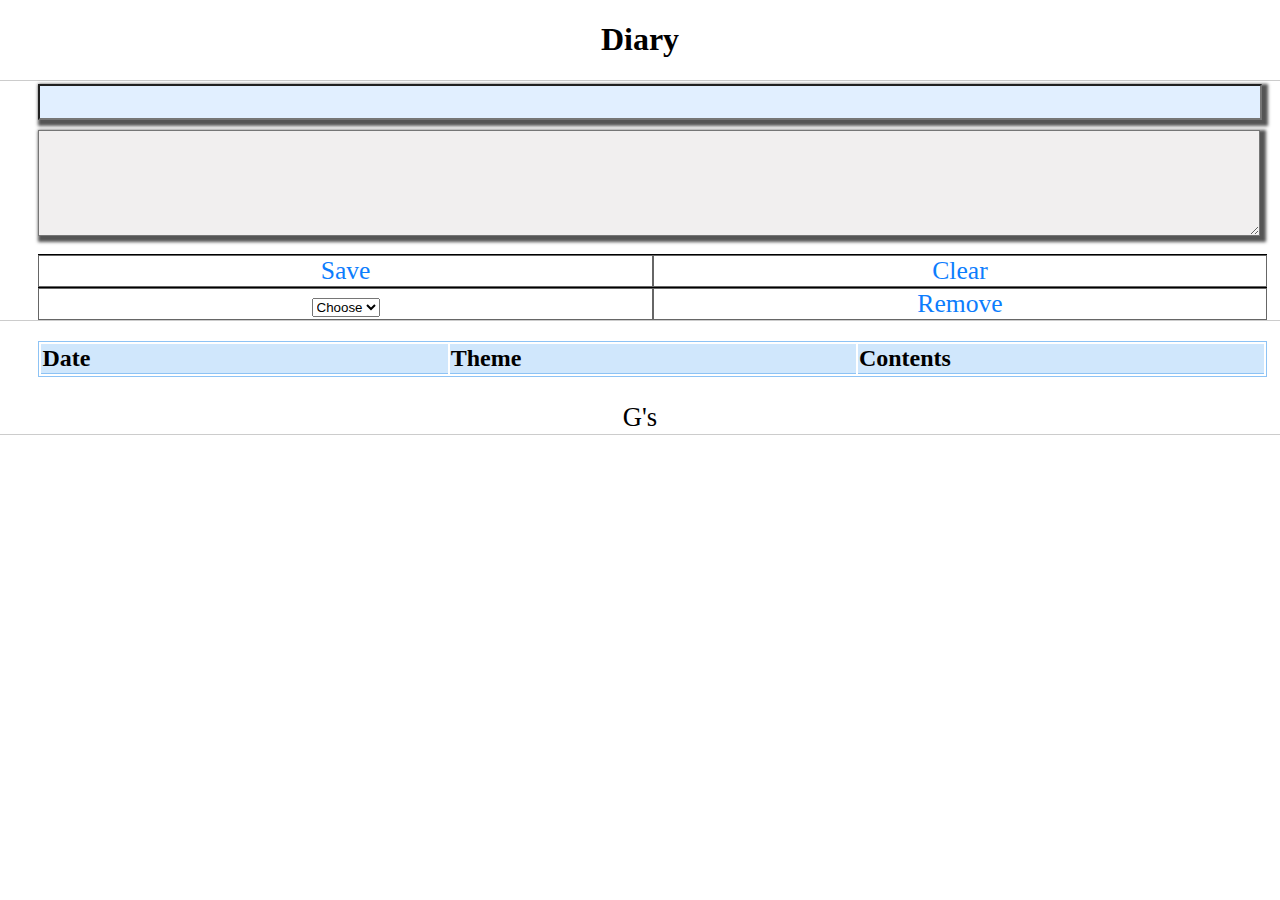
<file: ver2/index.html>
<!DOCTYPE html>
<html>
<head>
<meta charset="UTF-8">
<title>Diary.ver2</title>
<script src="js/jquery-2.1.3.min.js"></script>
<link rel="stylesheet" href="css/sample.css">
</head>
<body>
<header>
<h1>Diary</h1>
</header>
<main>
    <!-- <input type="text" id="diary_date"> -->
    <input type="text" id="theme">
    <textarea id="memo"></textarea>
    <ul>
        <li id="save">Save</li>
        <li id="clear">Clear</li>
    </ul>
    <ul>
        <li id="select">
            <select id="select_date">
                
            </select>
            <!-- <span class="cp_sl06_highlight"></span>
            <span class="cp_sl06_selectbar"></span>
            <label class="cp_sl06_selectlabel">Choose</label> -->
        </li>
        <li id="remove">Remove</li>
    </ul>
</main>
<table id="list">
<!-- ここに追加データが挿入される -->
    <tr>
        <th>Date</th>
        <th>Theme</th>
        <th>Contents</th>
    </tr>
</table>
<script>


//1.Save クリックイベント
$("#save").on("click",function(){
    const now = new Date();            //日付取得準備（必須）！！
    const year = now.getFullYear();    //年
    const month = now.getMonth() + 1;  //月+１を足す
    const date = now.getDate();        //日
    // const day = now.getDay();          //曜日（数値）
    const key = year + "-" + month + "-" + date;
    // const key =$("#diary_date").val();
    const value1 =$("#theme").val();
    const value2 =$("#memo").val();
    const value =[value1,value2];
    localStorage.setItem(key,JSON.stringify(value));
    const html ='<tr><td>'+key+'</td><td>'+value[0]+'</td><td>'+value[1]+'</td></tr>'
    $("#list").append(html);
    // alert("メモが追加されました");
});

//2.clear クリックイベント
$("#clear").on("click",function(){
    localStorage.clear();
    $("#list").empty();
    alert("メモが正常に削除されました");
});



//3.ページ読み込み：保存データ取得表示
for(let i=0; i<localStorage.length;i++){
    const key = localStorage.key(i);
    // const key =localStorage.key(i);
    const value_str =localStorage.getItem(key);
    const value =JSON.parse(value_str);
    // const memo =localStorage.getItem(key);
    const html = '<tr><td>'+key+'</td><td>'+value[0]+'</td><td>'+value[1]+'</td></tr>'
    $("#list").append(html);
}

//4.削除する日付を選択
let selecter = ['<option value="" hidden>Choose</option>']; //例) y += '<option value="'+i+'">'+i+'</option>';
for(let i=0; i<localStorage.length;i++){
    const key = localStorage.key(i);
    selecter +='<option value="'+key+'">'+key+'</option>';
    // alert('<option value="'+i+'">'+key+'</option>');
}
$("#select_date").html(selecter);

//5.削除
$("#remove").on("click",function(){
    const date_remove =$("#select_date").val();
    // alert(date_remove);
    localStorage.removeItem(date_remove);
});

// localStorage.removeItem();





</script>
<footer><small>G's</small></footer>
</body>
</html>
</file>
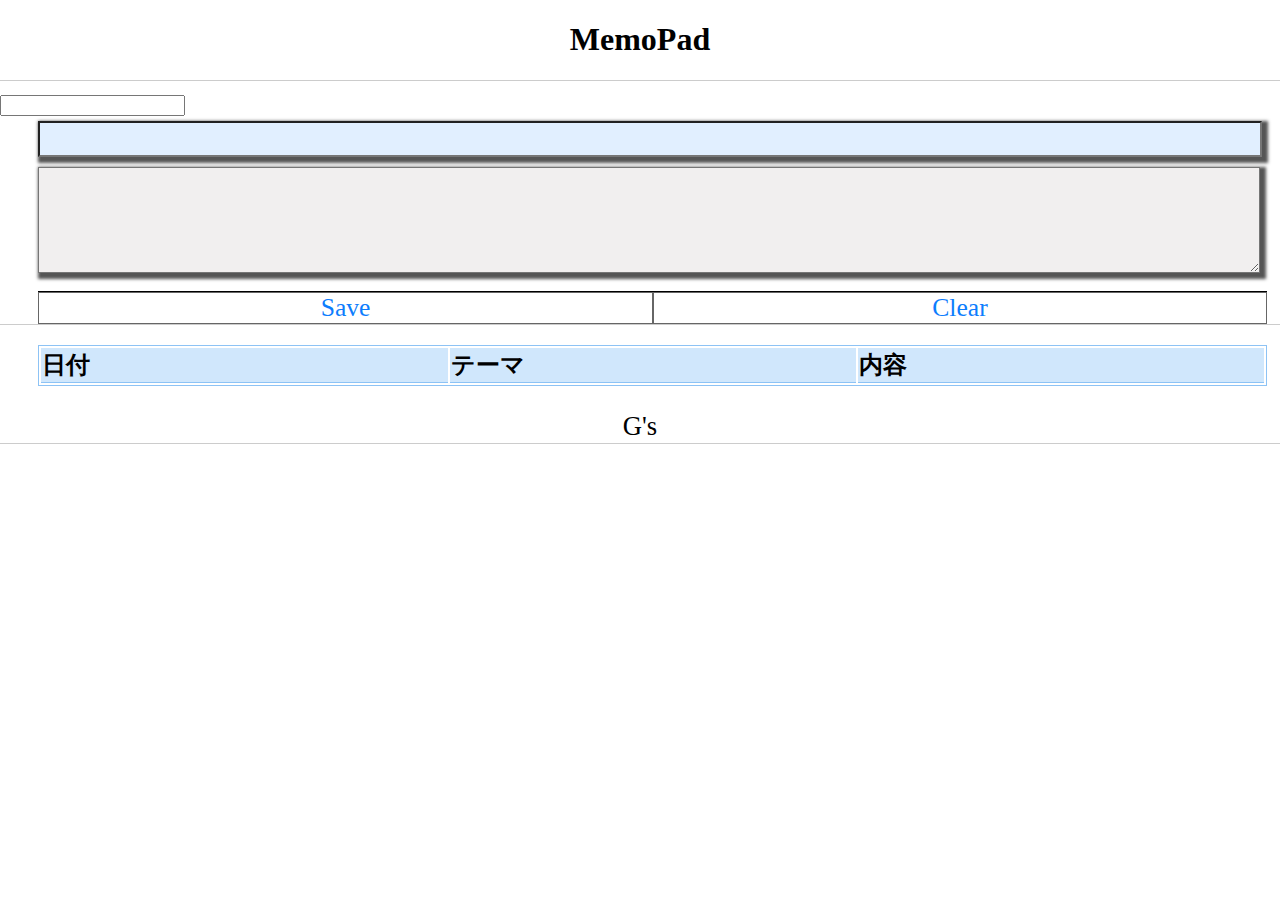
<file: ver2/test.html>
<!DOCTYPE html>
<html>
<head>
<meta charset="UTF-8">
<title>myMemoPad</title>
<script src="js/jquery-2.1.3.min.js"></script>
<link rel="stylesheet" href="css/sample.css">
</head>
<body>
<header>
<h1>MemoPad</h1>
</header>
<main>
    <input type="text" id="diary_date">
    <input type="text" id="theme">
    <textarea id="memo"></textarea>
    <ul>
        <li id="save">Save</li>
        <li id="clear">Clear</li>
    </ul>
</main>
<table id="list">
<!-- ここに追加データが挿入される -->
    <tr>
        <th>日付</th>
        <th>テーマ</th>
        <th>内容</th>
    </tr>
</table>
<script>
$("#save").on("click",function(){
    const key =$("#diary_date").val();
    const value1 =String($("#theme").val());
    const value2 =$("#memo").val();
    var value =[value1,value2];
    console.log(key);
    console.log(value1);
    console.log(value2);
    console.log(value);
});
// const key =$("#diary_date").val();
// const value1 =$("#theme").val();
// const value2 =$("#memo").val();
// const value ={value1:value2};
// $("#save").on("click",function(){
//     alert(key);
//     // console.log(key);
//     // console.log(value1);
//     // console.log(value2);
//     // console.log(value);
// });

// //1.Save クリックイベント
// $("#save").on("click",function(){
//     // let now = new Date();            //日付取得準備（必須）！！
//     // let year = now.getFullYear();    //年
//     // let month = now.getMonth() + 1;  //月+１を足す
//     // let date = now.getDate();        //日
//     // let day = now.getDay();          //曜日（数値）
//     // let str_date = year + "-" + month + "-" + date + "(" + week[day] + ") " 
//     // alert('str_date');
    // const key =$("#diary_date").val();
    // const memo =$("#memo").val();
//     localStorage.setItem(key,memo);
//     const html ='<tr><td>'+key+'</td><td>'+memo+'</td></tr>'
//     $("#list").append(html);
//     // alert("メモが追加されました");
// });

// //2.clear クリックイベント
// $("#clear").on("click",function(){
//     localStorage.clear();
//     $("#list").empty();
//     alert("メモが正常に削除されました");
// });



// //3.ページ読み込み：保存データ取得表示
// for(let i=0; i<localStorage.length;i++){
//     const date = 1;
//     const key =localStorage.key(i);
//     const memo =localStorage.getItem(key);
//     const html = '<tr><td>'+date+'</td><td>'+key+'</td><td>'+memo+'</td></tr>'
//     $("#list").append(html);
// }





</script>
<footer><small>G's</small></footer>
</body>
</html>
</file>
<file: ver2/css/sample.css>
body{
    margin:0;
    padding:0;
    text-align:left;
    font-size: 32px;
    width:100%;
    font-family: serif;
}
header{
    background-color: #fff;
    border-bottom: 1px solid #ccc;
    text-align: center;
}
h1{
    font-size: 100%;
}
main{
    width:100%;
    display: block;
    border-bottom:1px solid #ccc;
    position:relative;
}
footer{
    background-color: #fff;
    border-bottom:1px solid #ccc;
    text-align: center;
}
p{
    font-size:200%;
    text-align: center;
    border-bottom:1px solid #fff;
    height:200px;
}
ul{
    padding: 0;
    border-top: 1px solid #000000;
    display:table;  /* 定義 */
    table-layout: fixed;
    width:96%;
    font-size: 80%;
    margin: 0 3%;
    text-align: center;
}
li{
    list-style-type:none;
    border: 1px solid #666;
    background-color: #fff;
    display:table-cell;  /* 定義 */
    cursor: pointer;
    color:#0d7dfd;
}
li:hover{
    background: #0d7dfd;
    color:#fff;
}
#select_date{
    
}

/* #select {
	position: relative;
	width: 90%;
	margin: 2em auto;
	text-align: center;
}
#select_date{

	position: relative;
	font-family: inherit;
	background-color: transparent;
	width: 100%;
	padding: 10px 10px 10px 0;
	font-size: 18px;
	border-radius: 0;
	border: none;
	border-bottom: 1px solid rgba(0,0,0, 0.3);
}
#select_date:focus {
	outline: none;
	border-bottom: 1px solid rgba(0,0,0, 0);
}
#select #select_date {
	appearance: none;
	-webkit-appearance:none
}
.cp_ipselect select::-ms-expand {
	display: none;
} */



textarea{
  margin: 10px 3%;
  width: 95%;
  height: 100px;
  font-size:80%;
  box-shadow: 3px 3px 3px 3px #555;
  background-color:rgb(241, 239, 239);
  font-family: serif;
}
#theme{
    margin:0 3%;
    width: 95%;
    font-size:80%;
    background-color: #e1efff;
    box-shadow: 3px 3px 3px 3px #555;
    font-family: serif;
}
/* #diary_date{
    margin:0 3%;
    width: 95%;
    font-size:80%;
    background-color: #e1efff;
    box-shadow: 3px 3px 3px 3px #555; */
/* } */
table{
    margin: 20px 3%;
    border:1px solid #8dc3f5;
    width:96%;
    
}
th{
    width:30%;
    font-size:24px;
    background-color:#d0e7fc;
    border-bottom: 1px solid #8dc3f5;
}
td{
    font-size:16px;
    background-color:rgb(241, 239, 239);
    border-bottom: 1px solid #8dc3f5;
}
</file>
